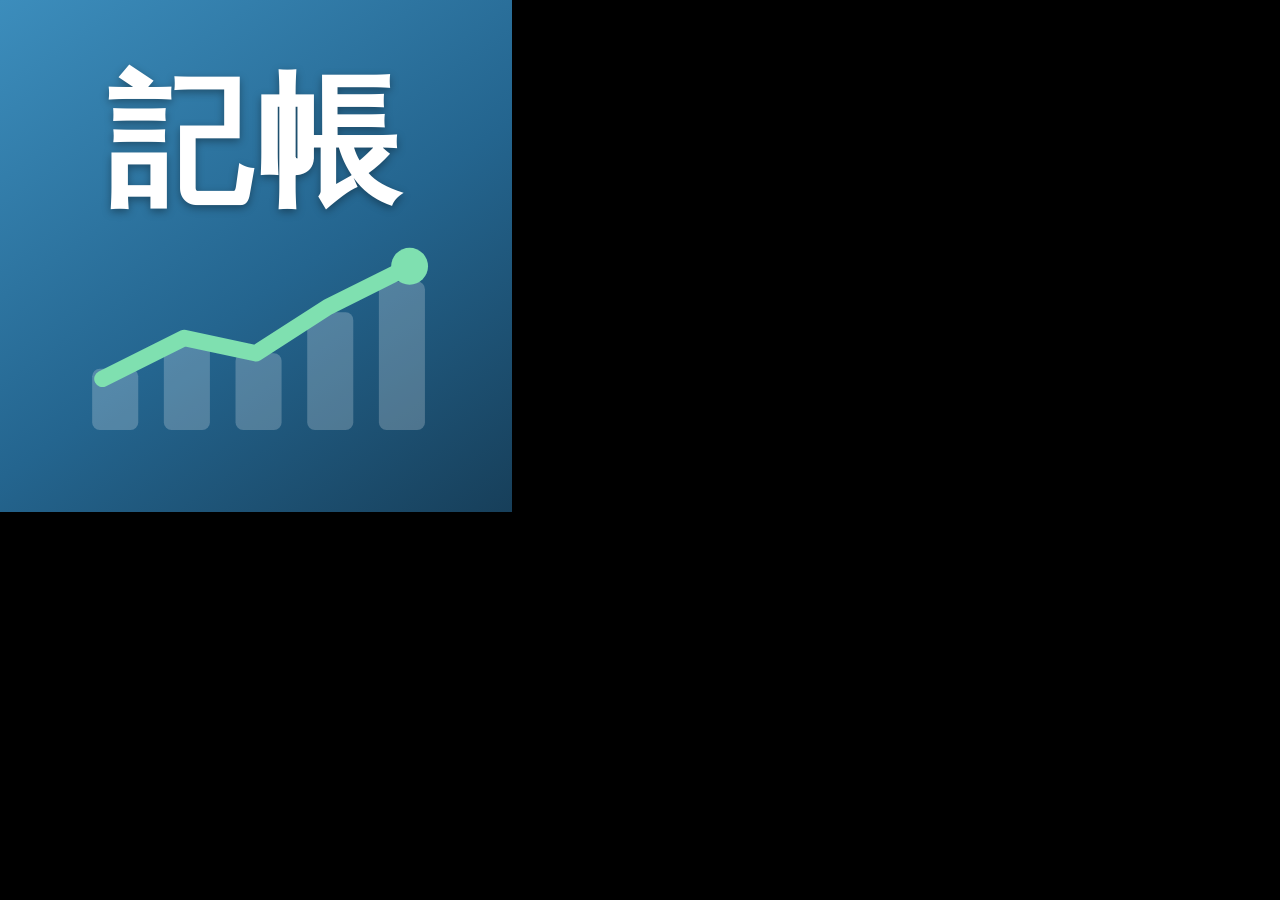
<file: tools/icon.html>
<!doctype html>
<!--
  App 圖示原始檔：用 Edge 無頭模式截圖產生 PNG（尺寸由網址 ?size= 指定）
  msedge --headless=new --disable-gpu --hide-scrollbars --window-size=600,600 --screenshot=icon.png "file:///.../tools/icon.html?size=180"
  iOS 會自己裁圓角，所以這裡畫滿版正方形。
-->
<meta charset="utf-8">
<style>
  html, body { margin: 0; background: #000; }
  .icon {
    position: relative; overflow: hidden;
    background: linear-gradient(145deg, #3c8dbc 0%, #24658f 55%, #173f5a 100%);
    font-family: "Microsoft JhengHei", "PingFang TC", sans-serif;
  }
  .icon .text {
    position: absolute; left: 0; right: 0; text-align: center; color: #fff; font-weight: 700;
    letter-spacing: 0.04em; text-shadow: 0 0.02em 0.06em rgba(0, 0, 0, .35);
  }
  .icon svg { position: absolute; left: 0; top: 0; }
</style>
<div class="icon" id="icon">
  <svg id="chart" viewBox="0 0 100 100" preserveAspectRatio="none">
    <!-- 底部的上升折線與長條，代表收支與資產 -->
    <rect x="18" y="72" width="9" height="12" rx="1.5" fill="rgba(255,255,255,.22)"/>
    <rect x="32" y="66" width="9" height="18" rx="1.5" fill="rgba(255,255,255,.22)"/>
    <rect x="46" y="69" width="9" height="15" rx="1.5" fill="rgba(255,255,255,.22)"/>
    <rect x="60" y="61" width="9" height="23" rx="1.5" fill="rgba(255,255,255,.22)"/>
    <rect x="74" y="55" width="9" height="29" rx="1.5" fill="rgba(255,255,255,.22)"/>
    <polyline points="20,74 36,66 50,69 64,60 80,52" fill="none" stroke="#7fe0b0" stroke-width="3.2"
      stroke-linecap="round" stroke-linejoin="round"/>
    <circle cx="80" cy="52" r="3.6" fill="#7fe0b0"/>
  </svg>
  <div class="text" id="text">記帳</div>
</div>
<script>
  const size = Number(new URLSearchParams(location.search).get("size")) || 512;
  const icon = document.getElementById("icon");
  icon.style.width = icon.style.height = `${size}px`;
  const chart = document.getElementById("chart");
  chart.setAttribute("width", size);
  chart.setAttribute("height", size);
  const text = document.getElementById("text");
  text.style.fontSize = `${size * 0.28}px`;
  text.style.top = `${size * 0.09}px`;
</script>
</file>
